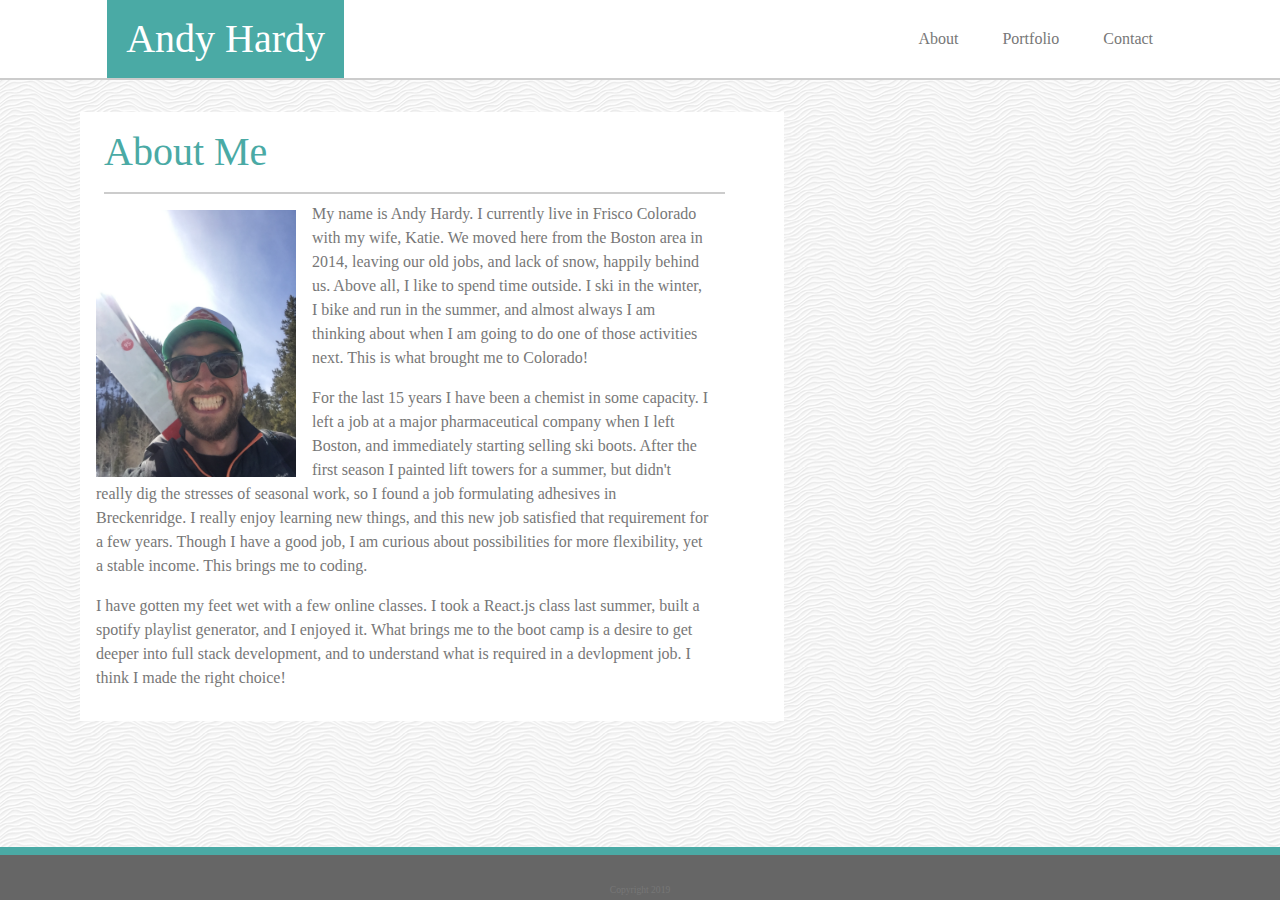
<file: index.html>
<!DOCTYPE html>
<html>

<head>
    <meta charset="UTF-8">
    <title>Andy Hardy | Portfolio</title>
    <!--reset css-->
    <link rel="stylesheet" href="assets/css/reset.css">
    <!--my stylesheet-->
    <link rel="stylesheet" href="assets/css/style.css">
    <meta name="viewport" content="width=device-width, initial-scale=1.0">
</head>

<body>
    <div class="wrapper">
        <header class="header">
            <div class="name">
                <h1>Andy Hardy</h1>
            </div>
            <div class="navBar">
                    <a href="index.html">About</a>
                    <a href="portfolio.html">Portfolio</a>
                    <a href="contact.html">Contact</a>
            </div>
        </header>
        <section class="container">
            <div class="aboutMe">
                <h1>About Me</h1>
            </div>
            <div class="profileAndAbout">
                <div class="imageBox">
                    <img src="assets/images/profile_picture.png">
                </div>
                <div class="aboutMe">
                    <p>My name is Andy Hardy. I currently live in Frisco Colorado with my wife, Katie. We moved here from the
                        Boston area in 2014, leaving our old jobs, and lack of snow, happily behind us. Above all, I like to
                        spend time outside. I ski in the winter, I bike and run in the summer, and almost always I am thinking
                        about when I am going to do one of those activities next. This is what brought me to Colorado!</p>
                    <p>For the last 15 years I have been a chemist in some capacity. I left a job at a major pharmaceutical
                        company when I left Boston, and immediately starting selling ski boots. After the first season I painted
                        lift towers for a summer, but didn't really dig the stresses of seasonal work, so I found a job
                        formulating adhesives in Breckenridge. I really enjoy learning new things, and this new job satisfied
                        that requirement for a few years. Though I have a good job, I am curious about possibilities for more
                        flexibility, yet a stable income. This brings me to coding.</p>
                    <p id="bottom">I have gotten my feet wet with a few online classes. I took a React.js class last summer, built a spotify
                        playlist generator, and I enjoyed it. What brings me to the boot camp is a desire to get deeper into
                        full stack development, and to understand what is required in a devlopment job. I think I made the right
                        choice!</p>
                </div>
            </div>
        </section>
        <footer class="footer">
            Copyright 2019
        </footer>
    </div>
</body>

</html>
</file>
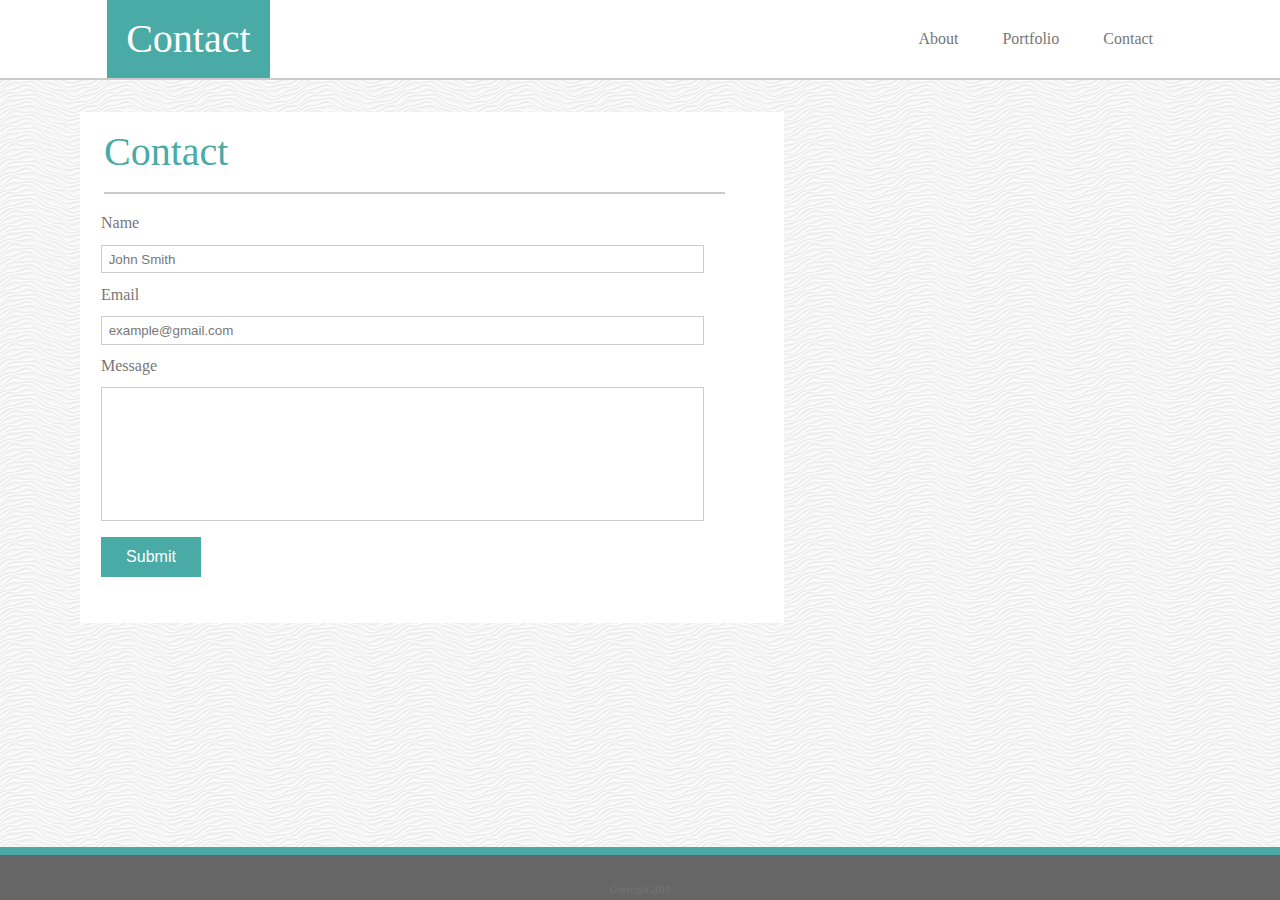
<file: contact.html>
<!DOCTYPE html>
<html>

<head>
    <meta charset="UTF-8">
    <title>Andy Hardy | Portfolio</title>
    <!--reset css-->
    <link rel="stylesheet" href="assets/css/reset.css">
    <!--my stylesheet-->
    <link rel="stylesheet" href="assets/css/style.css">
    <meta name="viewport" content="width=device-width, initial-scale=1.0">
</head>

<body>
    <div class="wrapper">
        <header class="header">
            <div class="name">
                <h1>Contact</h1>
            </div>
            <div class="navBar">
                <a href="index.html">About</a>
                <a href="portfolio.html">Portfolio</a>
                <a href="contact.html">Contact</a>
            </div>
        </header>
        <section class="container">
            <div class="aboutMe">
                <h1>Contact</h1>
            </div>
            <!-- not sure how to send myself an email when somebody hits submit -->
            <form action="#">
                Name
                <br>
                <input type="text" name="fullName" value="John Smith"><br>
                Email<br>
                <input type="text" name="email" value="example@gmail.com"><br>
                Message<br>
                <textarea name="message"></textarea><br>
                <!-- used type submit because it refreshes the page and seems to be the function I want for this form. -->
                <button type="submit">Submit</button>
            </form>
        </section>
        <footer class="footer">
            Copyright 2019
        </footer>
    </div>
</body>
</file>
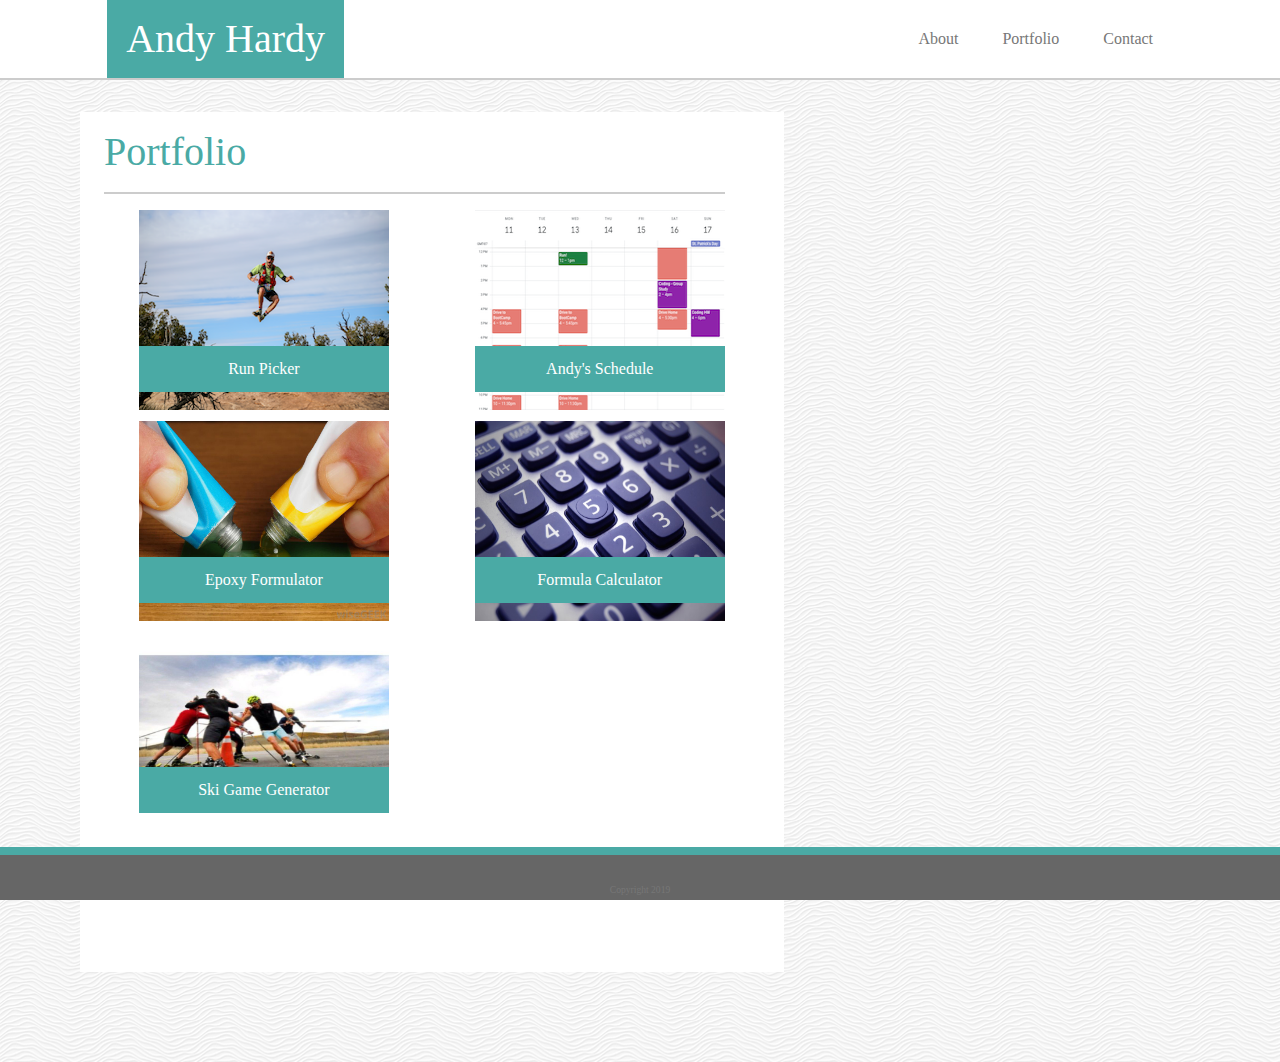
<file: portfolio.html>
<!DOCTYPE html>
<html>

<head>
    <meta charset="UTF-8">
    <title>Andy Hardy | Portfolio</title>
    <!--reset css-->
    <link rel="stylesheet" href="assets/css/reset.css">
    <!--my stylesheet-->
    <link rel="stylesheet" href="assets/css/style.css">
    <meta name="viewport" content="width=device-width, initial-scale=1.0">
</head>

<body>
    <div class="wrapper">
        <header class="header">
            <div class="name">
                <h1>Andy Hardy</h1>
            </div>
            <div class="navBar">
                    <a href="index.html">About</a>
                    <a href="portfolio.html">Portfolio</a>
                    <a href="contact.html">Contact</a>
            </div>
        </header>
        <section class="container">
            <div class="aboutMe">
                <h1>Portfolio</h1>
            </div>
            <div class="portfolio-items">
                <div class="image-1">
                    <div class="relative">
                        <img src="assets/images/Run_picture.png" class="img-portfolio">
                        <a class="portfolioLink" href="#">Run Picker</a>
                    </div>
                </div>
                <div class="image-2">
                    <div class="relative">
                        <img src="assets/images/calendar_picture.png " class="img-portfolio">
                        <a class="portfolioLink" href="#">Andy's Schedule</a>
                    </div>
                </div>
                <div class="image-3">
                    <div class="relative">
                        <img src="assets/images/2_part_image.jpg" class="img-portfolio">
                        <a class="portfolioLink" href="#">Epoxy Formulator</a>
                    </div>
                </div>
                <div class="image-4">
                    <div class="relative">
                        <img src="assets/images/calculator.jpg" class="img-portfolio">
                        <a class="portfolioLink" href="#">Formula Calculator</a>
                    </div>
                </div>
                <div class="image-5">
                    <div class="relative">
                        <img src="assets/images/rollerskiing.jpg" class="img-portfolio">
                        <a class="portfolioLink" href="#">Ski Game Generator</a>
                    </div>
                </div>
            </div>
        </section>
        <footer class="footer">
            Copyright 2019
        </footer>
    </div>
</body>
</file>
<file: assets/css/style.css>
* {
    box-sizing: border-box;
    font-family: 'Arial', 'Helvetica Neue', Helvetica, sans-serif;
}

body {
    color: #777777;
    background-image: url(../images/white-waves.png);
}

h1 {
    font-family: 'Georgia', Times, Times New Roman, serif;
    font-size: 40px;
}

p {
    line-height: 1.5em;
    font-size: 1em;
    margin: 0 1em 1em 1em;
}

.header {
    width: 100%;
    display: grid;
    grid-template-columns: repeat(12, 8.33%);
    grid-template-rows: auto;
    align-content: center;
    justify-content: center;
    background-color: #ffffff;
    margin-bottom: 2em;
    border-bottom: 2px solid #cccccc;
}

.name {
    grid-column-start: 2;
    grid-column-end: 6;
    align-self: center;
    justify-self: left;
    color: #ffffff;
    background-color: #4aaaa5;
    padding: 1.2em;  
}

.navBar {
    grid-column-start: 8;
    grid-column-end: 12;
    display: inline;
    align-self: center;
    justify-self: right;
    overflow: hidden;
}

a {
    text-decoration: none;
    padding: 20px;
    color: #777777;
}

.container {
    width: 55%;
    overflow: hidden;
    margin-left: 5em;
    margin-bottom: 90px;
    display: grid;
    grid-template-columns: repeat(12, 8.33%);
    grid-template-rows: min-content min-content 15px;
    background-color: #ffffff;
}

.aboutMe {
    grid-column-start: 1;
    grid-column-end: 12;
    grid-row-start: 1;
    grid-row-end: 1;
    align-self: center;
}

.aboutMe > h1 {
    color: #4aaaa5;
    margin-left: 0.6em;
    padding: 0.5em 0;
    border-bottom: 2px solid #cccccc;
}

.profileAndAbout {
    grid-column-start: 1;
    grid-column-end: 12;
    grid-row-start: 2;
    padding-top: 0.5em;
}

.imageBox > img {
    width: 200px;
    float: left;
    padding-top: 0.5em;
    margin-right: 1em;
    margin-left: 1em;
}

form {
    grid-column-start: 1;
    grid-column-end: 12;
    grid-row-start: 2;
    display: block;
    padding: 5px;
    margin: 1em;
}

input {
    width: 100%;
    height: 20px;
    padding: 1em 0.5em;
    margin: 1em 0;
    border: 1px solid #cccccc;
    color: #777777;
    cursor: text;
}

textarea {
    width: 100%;
    height: 10em;
    padding: 1em 0.5em;
    margin: 1em 0;
    border: 1px solid #cccccc;
    color: #777777;
    cursor: text;
    resize: none;
}

button {
    border: none;
    color: #ffffff;
    margin-bottom: 10px;
    background-color: #4aaaa5;
    width: 100px;
    height: 40px;
    font-size: 1.0em;
}

.portfolio-items {
    grid-column-start: 1;
    grid-column-end: 13;
    grid-row-start: 2;
    width: 100%;
    padding: 1em;
    margin-bottom: 90px;
    display: grid;
    grid-template-columns: repeat(2, 50%);
    grid-template-rows: repeat(3, 30.33%);
    grid-row-gap: 1em;
    background-color: #ffffff;
}

.image-1, .image-2, .image-3, .image-4, .image-5 {
    align-self: stretch;
    justify-self: center;
}

.relative {
    position: relative;
}

.image-1 {
    grid-column: 1 / span 1;
    grid-row: 1 / span 1;
}

.image-2 {
    grid-column: 2 / span 1;
    grid-row: 1 / span 1;
}

.image-3 {
    grid-column: 1 / span 1;
    grid-row: 2 / span 1;
}

.image-4 {
    grid-column: 2 / span 1;
    grid-row: 2 / span 1;
}

.image-5 {
    grid-column: 1 / span 1;
    grid-row: 3 / span 1;
}

.img-portfolio {
    width: 250px;
    height: 200px;
}

.portfolioLink { 
    position: absolute;
    width: 250px;
    background-color: #4aaaa5;
    color: #ffffff;
    left: 0;
    top: 67%;
    text-align: center;
    text-decoration: none;
    padding: 15px 0px;
}

a.portfolioLink:hover {
    background-color: #2e706d;
}

footer {
    background-color: #666;
    border-top: 8px solid #4aaaa5;
    padding: 30px 30px 5px 30px;
    text-align: center;
    font-size: 0.6em;
    position: fixed;
    width: 100%;
    bottom: 0;
}

@media screen and (max-width: 768px) {
    .container {
        width: 90%;
        margin: 0 auto;
    }

    .navBar {
        grid-column-start: 7;
    }
}

@media screen and (max-width: 640px) {
    .header {
        grid-template-rows: 80px 80px;
    }

    .name {
        grid-column-start: 1;
        grid-column-end: 13;
        grid-row-start: 1;
        grid-row-end: 1;
        width: 100%;
        align-self: center;
        justify-self: center;
    }

    h1 {
        text-align: center;
    }

    .navBar {
        grid-column-start: 2;
        grid-column-end: 12;
        grid-row-start: 2;
        align-self: center;
        justify-self: center;
    }

    a {
        padding: 50px;
    }

    .portfolio-items {
        grid-template-columns: 100%;
        grid-template-rows: repeat(5, 20%);
    }

    .image-1 {
        grid-column: 1 / span 1;
        grid-row: 1 / span 1;
    }

    .image-2 {
        grid-column: 1 / span 1;
        grid-row: 2 / span 1;
    }

    .image-3 {
        grid-column: 1 / span 1;
        grid-row: 3 / span 1;
    }

    .image-4 {
        grid-column: 1 / span 1;
        grid-row: 4 / span 1;
    }

    .image-5 {
        grid-column: 1 / span 1;
        grid-row: 5 / span 1;
    }

    .img-portfolio {
        width: 300px;
        height: 200px;
    }
    
    .portfolioLink { 
        width: 300px;
    }
}
</file>
